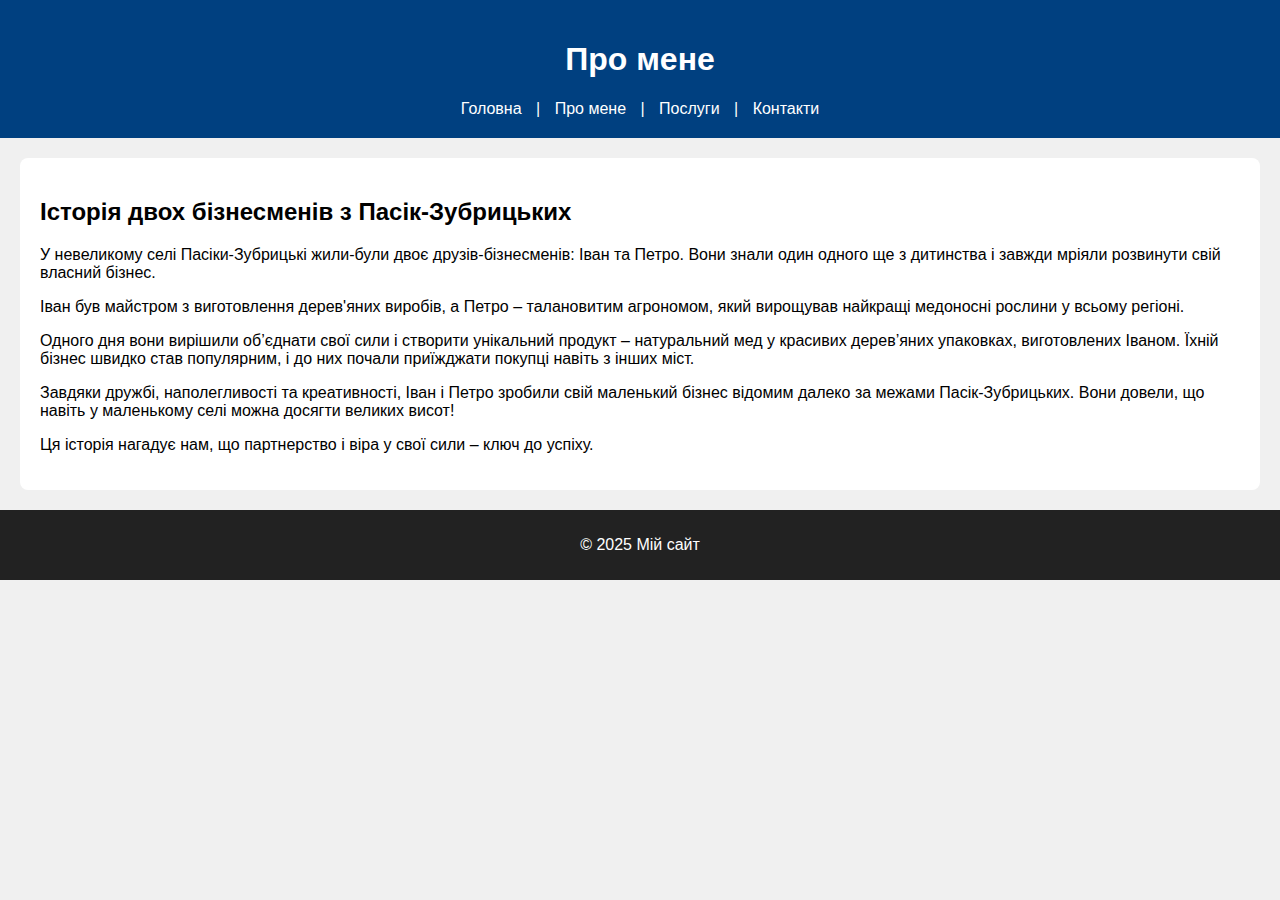
<file: about.html>
<!DOCTYPE html>
<html lang="uk">
<head>
    <meta charset="UTF-8" />
    <meta name="viewport" content="width=device-width, initial-scale=1" />
    <title>Про мене</title>
    <link rel="stylesheet" href="style.css" />
</head>
<body>
    <header>
        <h1>Про мене</h1>
        <nav>
            <a href="index.html">Головна</a> |
            <a href="about.html">Про мене</a> |
            <a href="services.html">Послуги</a> |
            <a href="contact.html">Контакти</a>
        </nav>
    </header>

    <main>
        <h2>Історія двох бізнесменів з Пасік-Зубрицьких</h2>
        <p>У невеликому селі Пасіки-Зубрицькі жили-були двоє друзів-бізнесменів: Іван та Петро. Вони знали один одного ще з дитинства і завжди мріяли розвинути свій власний бізнес.</p>

        <p>Іван був майстром з виготовлення дерев'яних виробів, а Петро – талановитим агрономом, який вирощував найкращі медоносні рослини у всьому регіоні.</p>

        <p>Одного дня вони вирішили об’єднати свої сили і створити унікальний продукт – натуральний мед у красивих дерев’яних упаковках, виготовлених Іваном. Їхній бізнес швидко став популярним, і до них почали приїжджати покупці навіть з інших міст.</p>

        <p>Завдяки дружбі, наполегливості та креативності, Іван і Петро зробили свій маленький бізнес відомим далеко за межами Пасік-Зубрицьких. Вони довели, що навіть у маленькому селі можна досягти великих висот!</p>

        <p>Ця історія нагадує нам, що партнерство і віра у свої сили – ключ до успіху.</p>
    </main>

    <footer>
        <p>© 2025 Мій сайт</p>
    </footer>
</body>
</html>
</file>
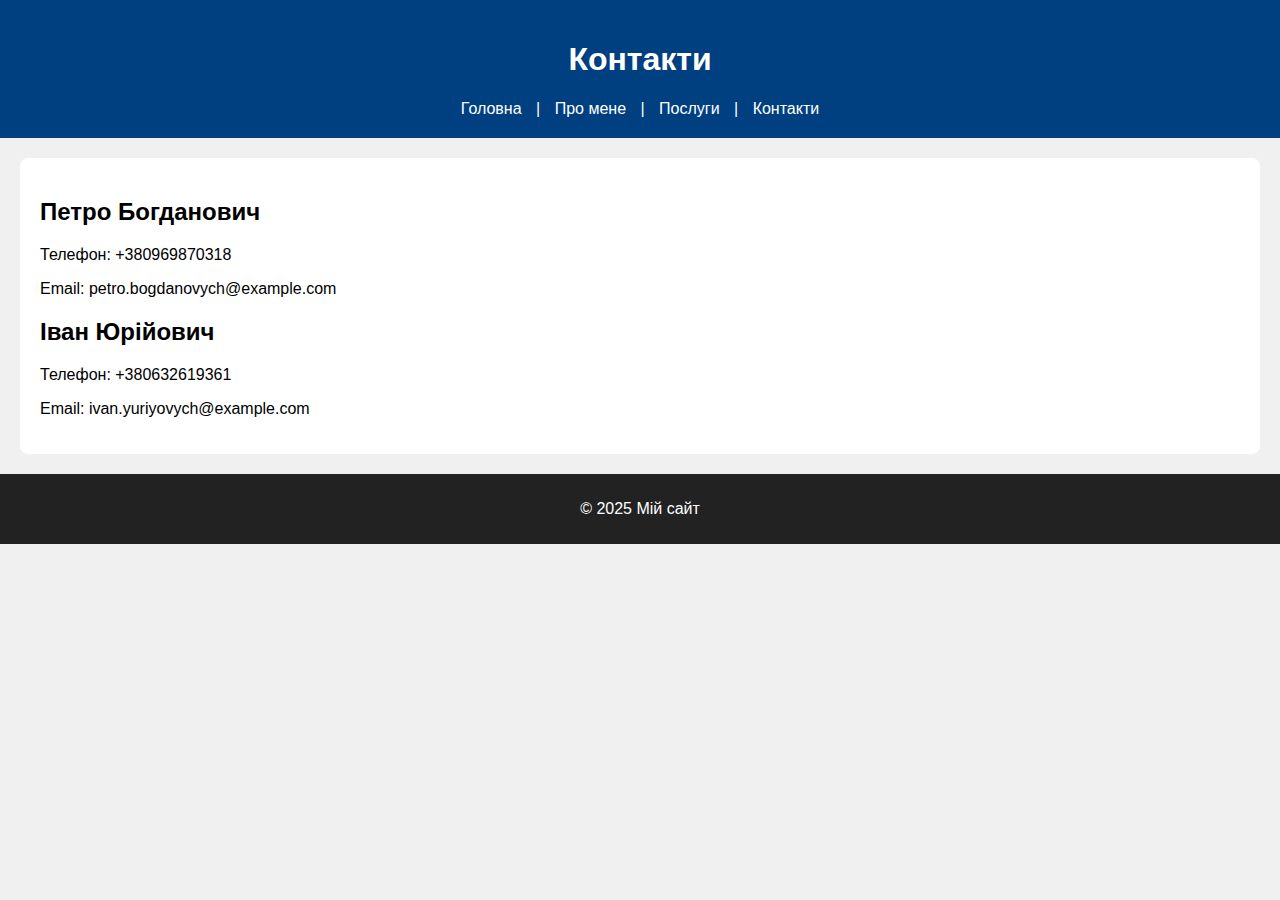
<file: contact.html>
<!DOCTYPE html>
<html lang="uk">
<head>
    <meta charset="UTF-8" />
    <meta name="viewport" content="width=device-width, initial-scale=1" />
    <title>Контакти</title>
    <link rel="stylesheet" href="style.css" />
</head>
<body>
    <header>
        <h1>Контакти</h1>
        <nav>
            <a href="index.html">Головна</a> |
            <a href="about.html">Про мене</a> |
            <a href="services.html">Послуги</a> |
            <a href="contact.html">Контакти</a>
        </nav>
    </header>

    <main>
        <section>
            <h2>Петро Богданович</h2>
            <p>Телефон: +380969870318</p>
            <p>Email: petro.bogdanovych@example.com</p>
        </section>

        <section>
            <h2>Іван Юрійович</h2>
            <p>Телефон: +380632619361</p>
            <p>Email: ivan.yuriyovych@example.com</p>
        </section>
    </main>

    <footer>
        <p>© 2025 Мій сайт</p>
    </footer>
</body>
</html>
</file>
<file: style.css>
body {
    font-family: Arial, sans-serif;
    margin: 0;
    padding: 0;
    background-color: #f0f0f0;
}

header {
    background-color: #004080;
    color: white;
    padding: 20px;
    text-align: center;
}

nav a {
    color: white;
    text-decoration: none;
    margin: 0 10px;
}

nav a:hover {
    text-decoration: underline;
}

main {
    padding: 20px;
    background-color: white;
    margin: 20px;
    border-radius: 8px;
}

footer {
    background-color: #222;
    color: white;
    text-align: center;
    padding: 10px;
}
</file>
